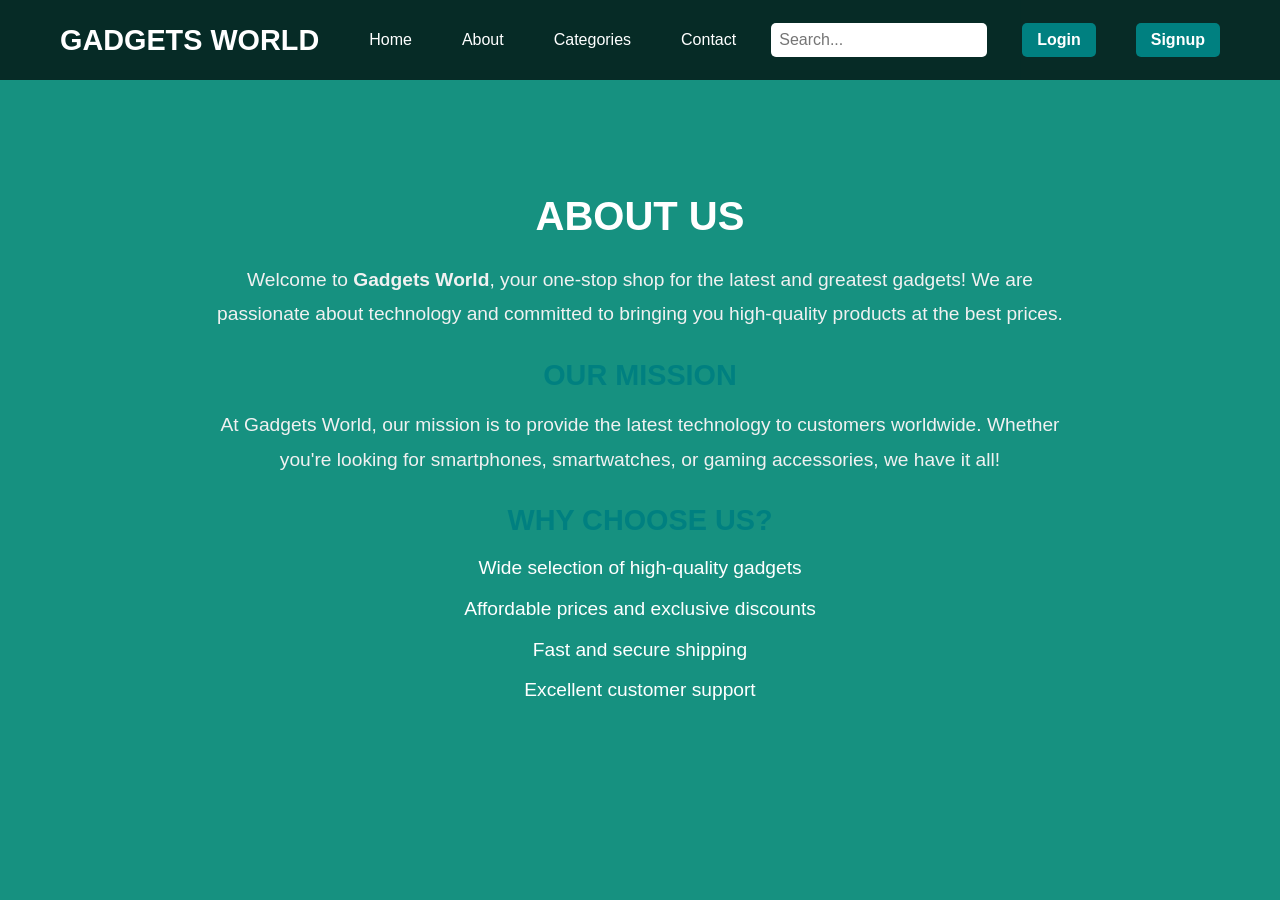
<file: about.html>
<!DOCTYPE html>
<html lang="en">
<head>
    <meta charset="UTF-8">
    <meta name="viewport" content="width=device-width, initial-scale=1.0">
    <title>About Us - Gadgets World</title>
    <link rel="icon" type="image/x-icon" href="images/game-controller.png">
    <link rel="stylesheet" href="styles.css"> <!-- External CSS -->
</head>
<body>

    <!-- Navigation -->
    <nav>
        <h1><a href="index.html">Gadgets World</a></h1>
        <ul>
            <a href="index.html">Home</a>
            <a href="about.html">About</a>
            <a href="categories.html">Categories</a>
            <a href="contact.html">Contact</a>
        </ul>
        <div class="search-box">
            <input type="text" placeholder="Search...">
        </div>
        <div class="auth-buttons">
            <a href="login.html"><button>Login</button></a>
            <a href="signup.html"><button>Signup</button></a>
        </div>
    </nav>

    <!-- About Section -->
    <section class="about">
        <div class="about-content">
            <h2>About Us</h2>
            <p>Welcome to <strong>Gadgets World</strong>, your one-stop shop for the latest and greatest gadgets! 
                We are passionate about technology and committed to bringing you high-quality products at the best prices.</p>
            
            <h3>Our Mission</h3>
            <p>At Gadgets World, our mission is to provide the latest technology to customers worldwide. 
                Whether you're looking for smartphones, smartwatches, or gaming accessories, we have it all!</p>

            <h3>Why Choose Us?</h3>
            <ul>
                <li>Wide selection of high-quality gadgets</li>
                <li>Affordable prices and exclusive discounts</li>
                <li>Fast and secure shipping</li>
                <li>Excellent customer support</li>
            </ul>
        </div>
    </section>

</body>
</html>
</file>
<file: styles.css>
/* Global Styles */
* {
    margin: 0;
    padding: 0;
    box-sizing: border-box;
    font-family: Arial, sans-serif;
}

body {
    background-color: rgb(22, 145, 128);
    display: flex;
    justify-content: center;
    align-items: center;
    height: 100vh;
}

/* Login Container */
.login-container {
    background: white;
    padding: 20px;
    border-radius: 10px;
    box-shadow: 0 4px 8px rgba(0, 0, 0, 0.2);
    text-align: center;
    width: 300px;
}

fieldset {
    border: none;
}

legend {
    font-size: 1.5rem;
    font-weight: bold;
    margin-bottom: 10px;
}

/* Form Inputs */
input {
    width: 100%;
    padding: 10px;
    margin: 5px 0;
    border: 1px solid #ccc;
    border-radius: 5px;
}

.login-btn {
    width: 100%;
    padding: 10px;
    background: teal;
    color: white;
    border: none;
    border-radius: 5px;
    cursor: pointer;
    font-size: 1rem;
}

.login-btn:hover {
    background: #1abc9c;
}

/* Google Login Button */
.google-btn {
    display: flex;
    align-items: center;
    justify-content: center;
    margin-top: 10px;
    padding: 10px;
    border-radius: 5px;
    background: white;
    box-shadow: 0 2px 5px rgba(0, 0, 0, 0.2);
    cursor: pointer;
}

.google-btn img {
    width: 20px;
    margin-right: 10px;
}

.google-btn a {
    text-decoration: none;
    color: black;
    font-weight: bold;
}

/* Sign-up Link */
p {
    margin-top: 10px;
}

p a {
    color: teal;
    text-decoration: none;
    font-weight: bold;
}

p a:hover {
    text-decoration: underline;
}

/*  here is css for signup page */
/* Global Styles */
* {
    margin: 0;
    padding: 0;
    box-sizing: border-box;
    font-family: Arial, sans-serif;
}

body {
    background-color: rgb(22, 145, 128);
    display: flex;
    justify-content: center;
    align-items: center;
    height: 100vh;
}

/* Signup Container */
.signup-container {
    background: white;
    padding: 20px;
    border-radius: 10px;
    box-shadow: 0 4px 8px rgba(0, 0, 0, 0.2);
    text-align: center;
    width: 300px;
}

fieldset {
    border: none;
}

legend {
    font-size: 1.5rem;
    font-weight: bold;
    margin-bottom: 10px;
}

/* Form Inputs */
input {
    width: 100%;
    padding: 10px;
    margin: 5px 0;
    border: 1px solid #ccc;
    border-radius: 5px;
}

.signup-btn {
    width: 100%;
    padding: 10px;
    background: teal;
    color: white;
    border: none;
    border-radius: 5px;
    cursor: pointer;
    font-size: 1rem;
}

.signup-btn:hover {
    background: #1abc9c;
}

/* Sign-in Link */
p {
    margin-top: 10px;
}

p a {
    color: teal;
    text-decoration: none;
    font-weight: bold;
}

p a:hover {
    text-decoration: underline;
}


/* css for about page: */
/* Global Styles */
/* Global Styles */
* {
    margin: 0;
    padding: 0;
    box-sizing: border-box;
    font-family: 'Arial', sans-serif;
}

body {
    background-color: rgb(22, 145, 128);
    color: #f1f1f1; /* Lighter color for better readability */
    line-height: 1.6; /* Better text spacing */
}

/* Navigation Bar */
nav {
    display: flex;
    justify-content: space-between;
    align-items: center;
    padding: 15px 30px;
    background: rgba(0, 0, 0, 0.8);
    position: fixed;
    width: 100%;
    top: 0;
    left: 0;
    z-index: 100;
}

/* Logo */
nav h1 a {
    color: white;
    text-decoration: none;
    font-size: 1.8rem;
    font-weight: bold;
    text-transform: uppercase;
}

/* Navbar Links */
nav ul {
    display: flex;
    list-style: none;
    gap: 20px;
    align-items: center;
}

nav ul a {
    text-decoration: none;
    color: white;
    font-size: 1rem;
    padding: 8px 15px;
    font-weight: 500;
    transition: 0.3s;
}

nav ul a:hover {
    background: teal;
    border-radius: 5px;
}

/* Search Box */
nav .search-box {
    display: flex;
    align-items: center;
    gap: 10px;
}

nav input {
    padding: 8px;
    border-radius: 5px;
    border: none;
    outline: none;
    font-size: 1rem;
}

/* Authentication Buttons */
.auth-buttons {
    display: flex;
    align-items: center;
    gap: 10px;
}

.auth-buttons a {
    text-decoration: none;
}

.auth-buttons a button {
    padding: 8px 15px;
    border: none;
    border-radius: 5px;
    background: teal;
    color: white;
    cursor: pointer;
    font-size: 1rem;
    font-weight: bold;
    transition: 0.3s;
}

.auth-buttons a button:hover {
    background: #1abc9c;
}

/* About Section */
.about {
    padding: 100px 20px;
    max-width: 900px;
    margin: auto;
    text-align: center;
}

.about-content h2 {
    font-size: 2.5rem;
    margin-bottom: 15px;
    color: white;
    font-weight: 600;
    text-transform: uppercase;
}

.about-content p {
    font-size: 1.2rem;
    margin-bottom: 20px;
    line-height: 1.8;
    color: #f1f1f1;
    font-weight: 400;
}

.about-content h3 {
    font-size: 1.8rem;
    margin-top: 20px;
    color: teal;
    font-weight: 600;
    text-transform: uppercase;
}

.about-content ul {
    list-style-type: none;
    padding: 0;
}

.about-content ul li {
    font-size: 1.2rem;
    margin: 10px 0;
    color: white;
}

/* Banner Section */
.banner {
    background-image: url('images/banner.jpg');
    height: 80vh;
    display: flex;
    align-items: center;
    justify-content: center;
    text-align: center;
    background-size: cover;
    background-position: center;
    color: white;
    flex-direction: column;
    padding: 20px;
}

.banner h2 {
    font-size: 3rem;
    text-shadow: 2px 2px 10px rgba(0, 0, 0, 0.7);
}

.banner p {
    font-size: 1.5rem;
    margin-top: 10px;
}

/* Responsive Design */
@media (max-width: 768px) {
    nav {
        flex-direction: column;
        gap: 10px;
        text-align: center;
    }

    nav ul {
        flex-direction: column;
    }

    .banner h2 {
        font-size: 2.5rem;
    }

    .banner p {
        font-size: 1.2rem;
    }

    .about-content h2 {
        font-size: 2rem;
    }

    .about-content p,
    .about-content ul li {
        font-size: 1rem;
    }
}
/* categories css */
/* Global Styles */
* {
    margin: 0;
    padding: 0;
    box-sizing: border-box;
    font-family: 'Arial', sans-serif;
}

body {
    background-color: rgb(22, 145, 128);
    color: #f1f1f1;
    line-height: 1.6;
    padding-top: 70px; /* Account for fixed navbar */
}

/* Navigation Bar */
nav {
    display: flex;
    justify-content: space-between;
    align-items: center;
    padding: 15px 30px;
    background: rgba(0, 0, 0, 0.8);
    position: fixed;
    width: 100%;
    top: 0;
    left: 0;
    z-index: 100;
}

nav h1 a {
    color: white;
    text-decoration: none;
    font-size: 1.8rem;
    font-weight: bold;
    text-transform: uppercase;
}

nav ul {
    display: flex;
    list-style: none;
    gap: 20px;
    align-items: center;
}

nav ul a {
    text-decoration: none;
    color: white;
    font-size: 1rem;
    padding: 8px 15px;
    font-weight: 500;
    transition: 0.3s;
}

nav ul a:hover {
    background: teal;
    border-radius: 5px;
}

nav .search-box {
    display: flex;
    align-items: center;
    gap: 10px;
}

nav input {
    padding: 8px;
    border-radius: 5px;
    border: none;
    outline: none;
    font-size: 1rem;
}

.auth-buttons {
    display: flex;
    align-items: center;
    gap: 10px;
}

.auth-buttons a {
    text-decoration: none;
}

.auth-buttons a button {
    padding: 8px 15px;
    border: none;
    border-radius: 5px;
    background: teal;
    color: white;
    cursor: pointer;
    font-size: 1rem;
    font-weight: bold;
    transition: 0.3s;
}

.auth-buttons a button:hover {
    background: #1abc9c;
}

/* Dropdown Menu */
nav ul .dropdown {
    position: relative;
    display: inline-block;
}

nav ul .dropdown:hover .dropdown-content {
    display: block;
}

nav ul .dropdown-content {
    display: none;
    position: absolute;
    background-color: #333;
    min-width: 160px;
    box-shadow: 0px 8px 16px rgba(0, 0, 0, 0.2);
    z-index: 1;
}

nav ul .dropdown-content a {
    color: white;
    padding: 12px 16px;
    text-decoration: none;
    display: block;
}

nav ul .dropdown-content a:hover {
    background-color: teal;
}

/* Container */
.container {
    padding: 30px;
    text-align: center;
    color: white;
}

.container h2 {
    font-size: 2.5rem;
    margin-bottom: 20px;
    color: white;
    font-weight: 600;
    text-transform: uppercase;
}

/* Category List */
.category-list {
    list-style-type: none;
    padding: 0;
}

.category-list li {
    margin: 15px 0;
}

.category-list a {
    color: white;
    font-size: 1.5rem;
    text-decoration: none;
    padding: 10px 20px;
    border-radius: 5px;
    background-color: #2d9c92;
    transition: 0.3s;
}

.category-list a:hover {
    background-color: teal;
}

/* Responsive Design */
@media (max-width: 768px) {
    nav {
        flex-direction: column;
        gap: 10px;
        text-align: center;
    }

    nav ul {
        flex-direction: column;
    }

    .category-list a {
        font-size: 1.2rem;
    }

    .container h2 {
        font-size: 2rem;
    }
}
/* for contact css */
/* Global Styles */
* {
    margin: 0;
    padding: 0;
    box-sizing: border-box;
    font-family: Arial, sans-serif;
}

body {
    background-color: rgb(22, 145, 128);
    color: white;
    padding: 50px 0;
}

/* Navigation Bar */
nav {
    display: flex;
    gap: 20px;
    justify-content: center;
    margin-bottom: 30px;
    padding: 15px;
    background-color: rgba(0, 0, 0, 0.7);
}

nav a {
    color: white;
    text-decoration: none;
    padding: 8px 15px;
    font-size: 1rem;
    font-weight: 500;
    transition: 0.3s;
}

nav a:hover {
    background: teal;
    border-radius: 5px;
}

h2 {
    text-align: center;
    margin-bottom: 30px;
    font-size: 2rem;
    color: white;
}

form {
    width: 100%;
    max-width: 500px;
    margin: 0 auto;
    background: rgba(0, 0, 0, 0.6);
    padding: 20px;
    border-radius: 8px;
}

form label {
    display: block;
    margin: 10px 0 5px;
    font-size: 1.1rem;
}

form input[type="text"],
form input[type="email"],
form input[type="number"],
form input[type="password"] {
    width: 100%;
    padding: 10px;
    margin-bottom: 15px;
    border: none;
    border-radius: 5px;
    background: #fff;
    color: #333;
}

form input[type="submit"] {
    background: teal;
    color: white;
    padding: 12px 20px;
    border: none;
    border-radius: 5px;
    cursor: pointer;
    font-size: 1.1rem;
}

form input[type="submit"]:hover {
    background: #1abc9c;
}
</file>
